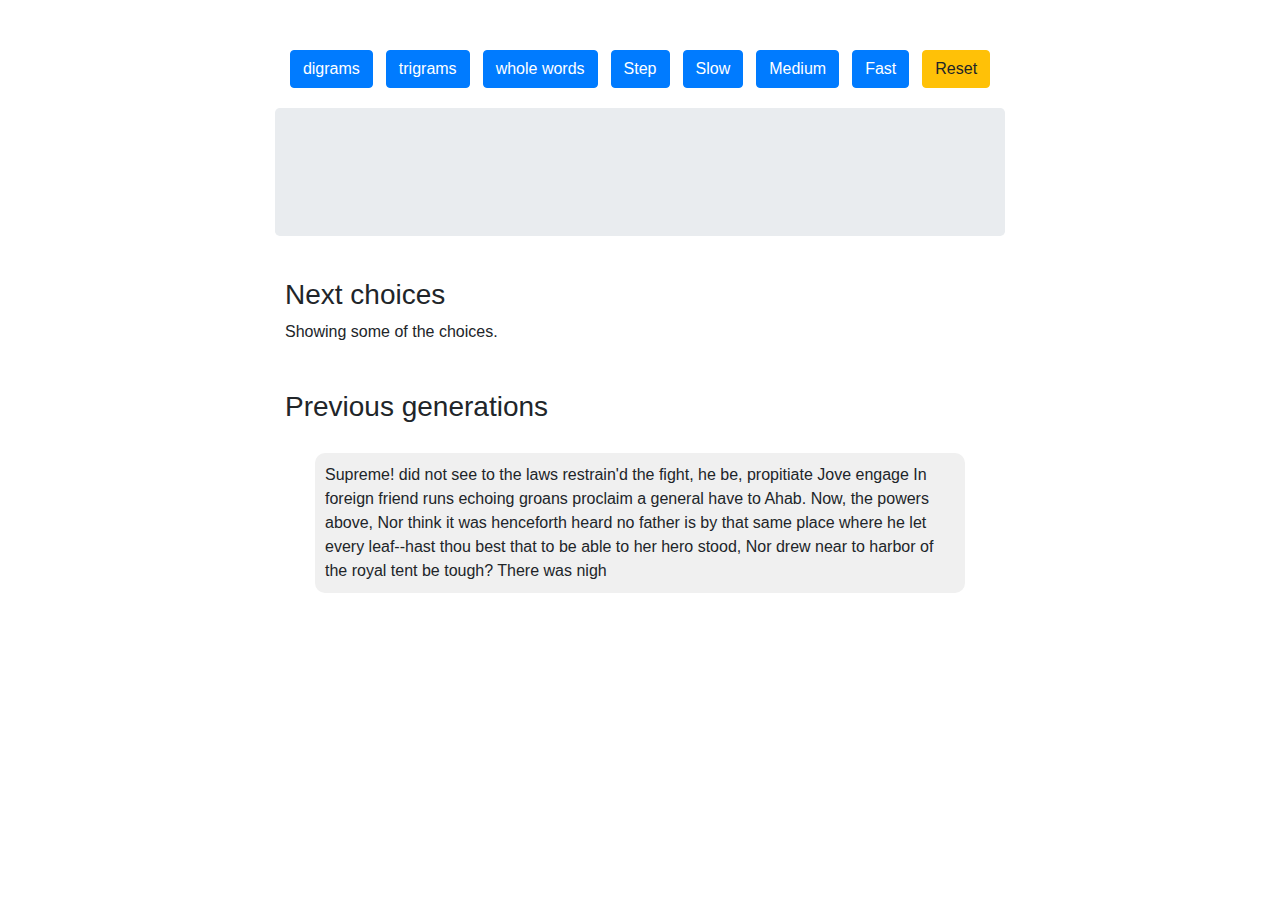
<file: index.html>
<!DOCTYPE html>
<html lang="en">
    <head>
        <meta charset="UTF-8" />
        <title>Markov Generator</title>
        <link rel="stylesheet" href="libs/bootstrap.min.css" />
        <link rel="stylesheet" href="style.css" />
    </head>

    <body>
        <div class="container">
            <div class="buttonRow">
                <button id="genEmes2Button" class="btn btn-primary">
                    digrams
                </button>
                <button id="genEmes3Button" class="btn btn-primary">
                    trigrams
                </button>
                <button id="genWordsButton" class="btn btn-primary">
                    whole words
                </button>
                <button id="nextButton" class="btn btn-primary">Step</button>
                <button id="slowButton" class="btn btn-primary">Slow</button>
                <button id="mediumButton" class="btn btn-primary">
                    Medium
                </button>
                <button id="fastButton" class="btn btn-primary">Fast</button>
                <button id="resetButton" class="btn btn-warning">Reset</button>
            </div>
            <div class="jumbotron" id="output">no output yet</div>
            <div>
                <h3>Next choices</h3>
                Showing some of the <span id="choicesCount"></span>
                choices.

                <ul id="choices"></ul>
            </div>

            <div>
                <h3>Previous generations</h3>
                <div id="history"></div>
            </div>

            <script src="libs/underscore-min.js"></script>
            <script type="module" src="js/index.js"></script>
        </div>
    </body>
</html>
</file>
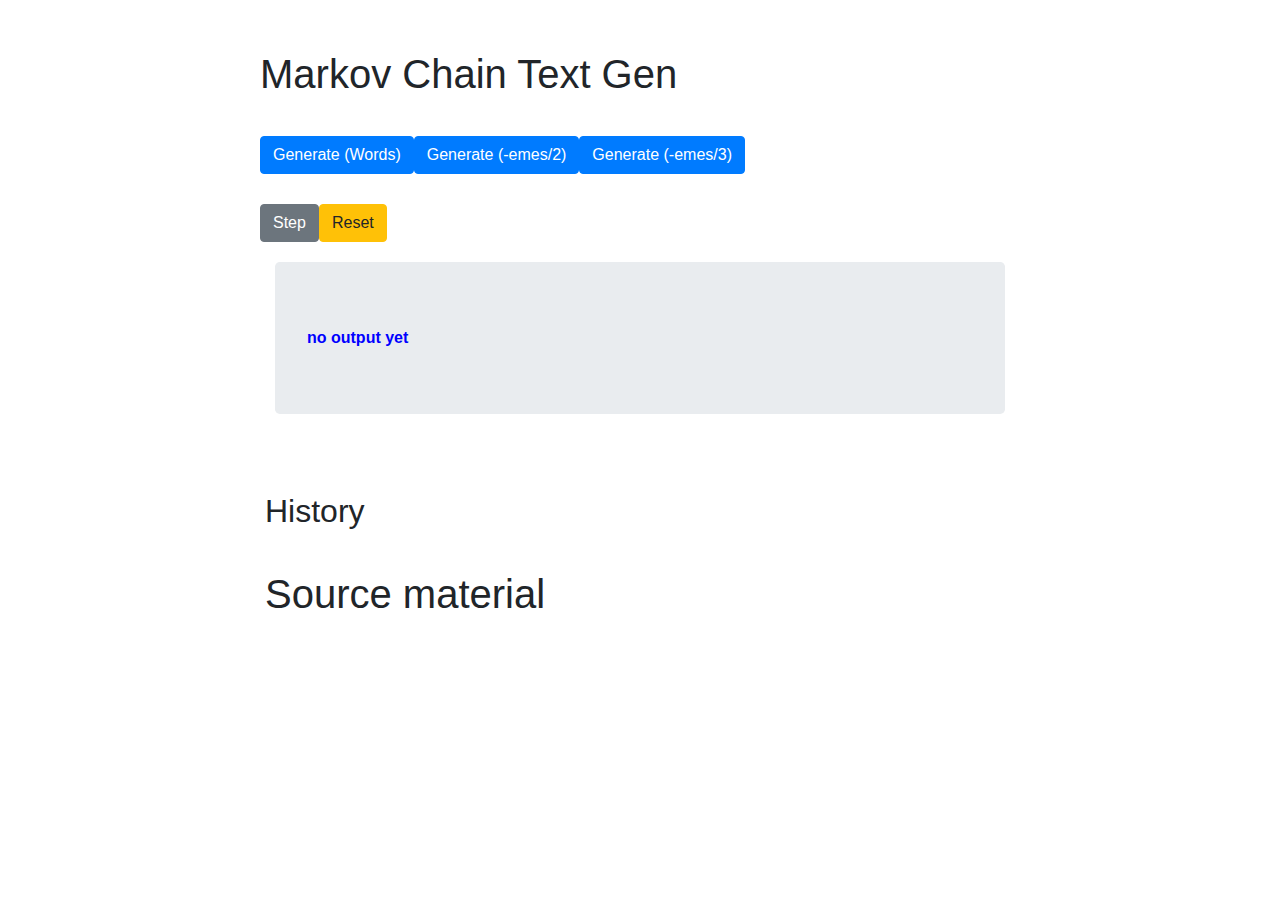
<file: test.html>
<!DOCTYPE html>
<html lang="en">
<!-- TODO: 
in css highlight the first span child of the jumbotron / #output.  Or that span's first character.-->
<head>
  <meta charset="UTF-8">
  <title>Markov Generator</title>
  <link rel="stylesheet" href="libs/bootstrap.min.css">
  <link rel="stylesheet" href="style.css">
</head>

<body>

  <div class="container">
    <div class="row">
        <h1>Markov Chain Text Gen</h1>
    
    </div>
    <div class="row">
      <button id='genWordsButton' class='btn btn-primary'>
        Generate (Words)
      </button>
      <button id='genEmes2Button' class='btn btn-primary'>
        Generate (-emes/2)
      </button>
      <button id='genEmes3Button' class='btn btn-primary'>
        Generate (-emes/3)
      </button>
    </div>
    <div class="row">
      <button id='nextButton' class='btn btn-secondary'>
        Step
      </button>
      <button id='resetButton' class='btn btn-warning'>
        Reset
      </button>
    </div>
    <div class='jumbotron' id='output'>
      no output yet
    </div>
    <div>
      <ul id='choices'>
      </ul>
    </div>
    <h2>History</h2>
    <div id='history'>
    </div>
    <script src='libs/p5.min.js'></script>
    <script src='libs/underscore-min.js'></script>
    <script src="js/index.js"></script>
    <h1>Source material</h1>
    <div id='input'>


    </div>


  </div>
</body>

</html>
</file>
<file: style.css>
body,
div {
    margin: 10px;
    padding: 10px;
}
body {
    width: calc(min(100vw, 800px));
    margin: 0 auto;
}
#input {
    color: gray;
}
#output {
    color: blue;
    font-weight: bold;
}
.buttonRow {
    display: flex;
    flex-direction: row;
    flex-wrap: wrap;
    justify-content: space-around;
    gap: 0.2rem;
}
.jumbotron span:first-child {
    font-size: larger;
    font-weight: 900;
}
.jumbotron span:last-child {
    font-size: larger;
    font-weight: 900;
    color: red;
    border: 1px solid black;

    padding: 3px;
    margin: 2px;
}
#history div {
    border-radius: 10px;
    background-color: #f0f0f0;
}
ul {
    display: flex;
    flex-direction: row;
    flex-wrap: wrap;
}
li {
    border-radius: 10px;
    background-color: #d0d0d0;
    padding: 6px;
    margin: 2px;
    list-style: none;
}
</file>
